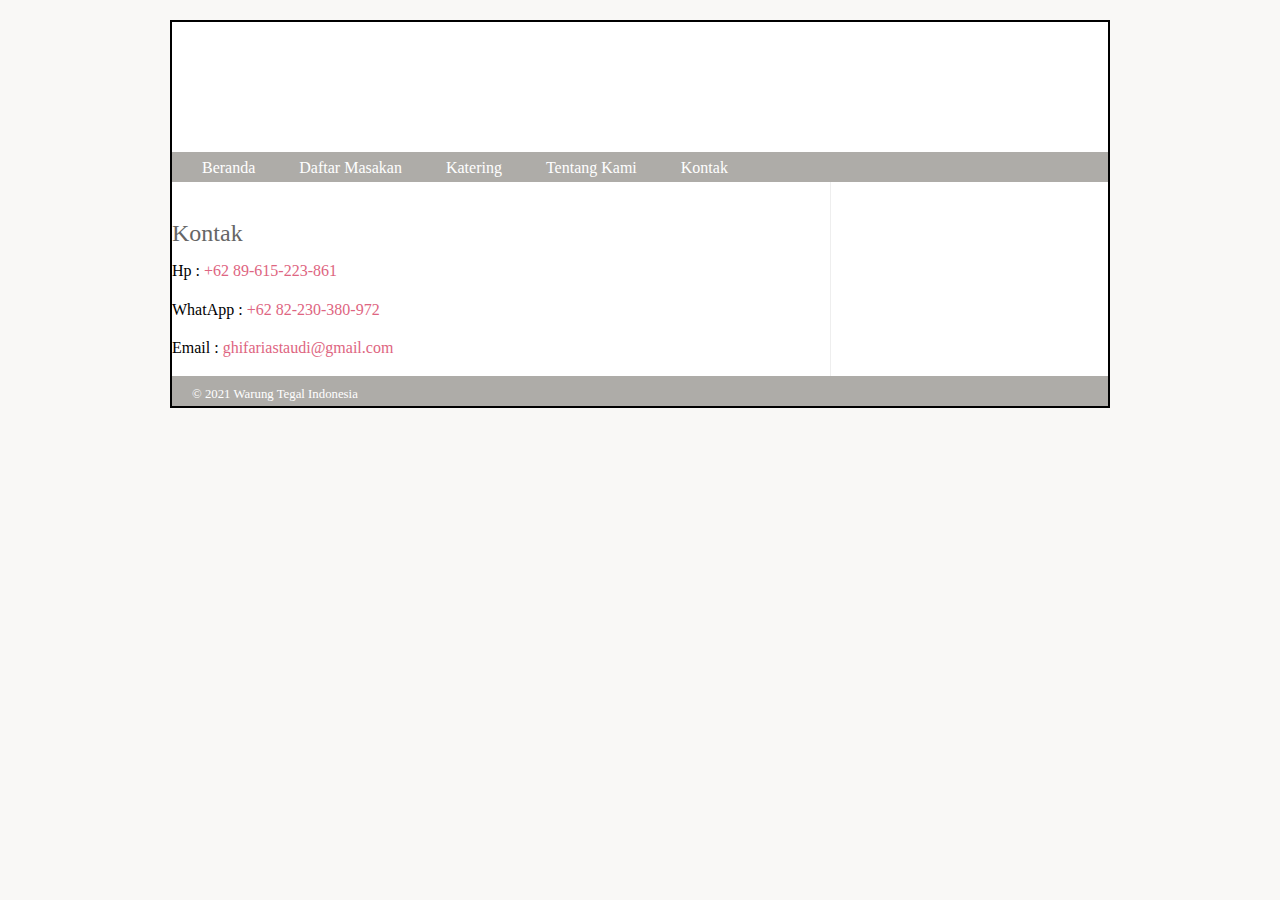
<file: kontak.html>
<!DOCTYPE html>
<html lang="en">

<head>
    <meta charset="UTF-8">
    <meta http-equiv="X-UA-Compatible" content="IE=edge">
    <meta name="viewport" content="width=device-width, initial-scale=1.0">
    <title>Web Warung Tegal Indonesia</title>
    <link rel="stylesheet" href="./style.css">
    <link rel="stylesheet" href="./carousel.css">

</head>

<body>
    <div class="wrapper">
        <h1>Warung Tegal Indonesia</h1>
        <nav>
            <ul>
                <li><a href="index.html" class="current">Beranda</a></li>
                <li><a href="daftarmasakan.html">Daftar Masakan</a></li>
                <li><a href="katering.html">Katering</a></li>
                <li><a href="tentang.html">Tentang Kami</a></li>
                <li><a href="kontak.html">Kontak</a></li>
            </ul>
        </nav>
        <section class="courses">
            <article>
                <hgroup>
                    <h2>Kontak</h2>
                    <p>Hp : <a href="tel:+6289615223861">+62 89-615-223-861</a></p>
                    <p>WhatApp : <a href="https://api.whatsapp.com/send?phone=+6282230380972">+62 82-230-380-972</a></p>
                    <p>Email : <a href="mailto:ghifariastaudi@gmail.com ">ghifariastaudi@gmail.com</a></p>
                </hgroup>
            </article>
        </section>
        <footer>
            &copy; 2021 Warung Tegal Indonesia
        </footer>
    </div>
</body>

</html>
</file>
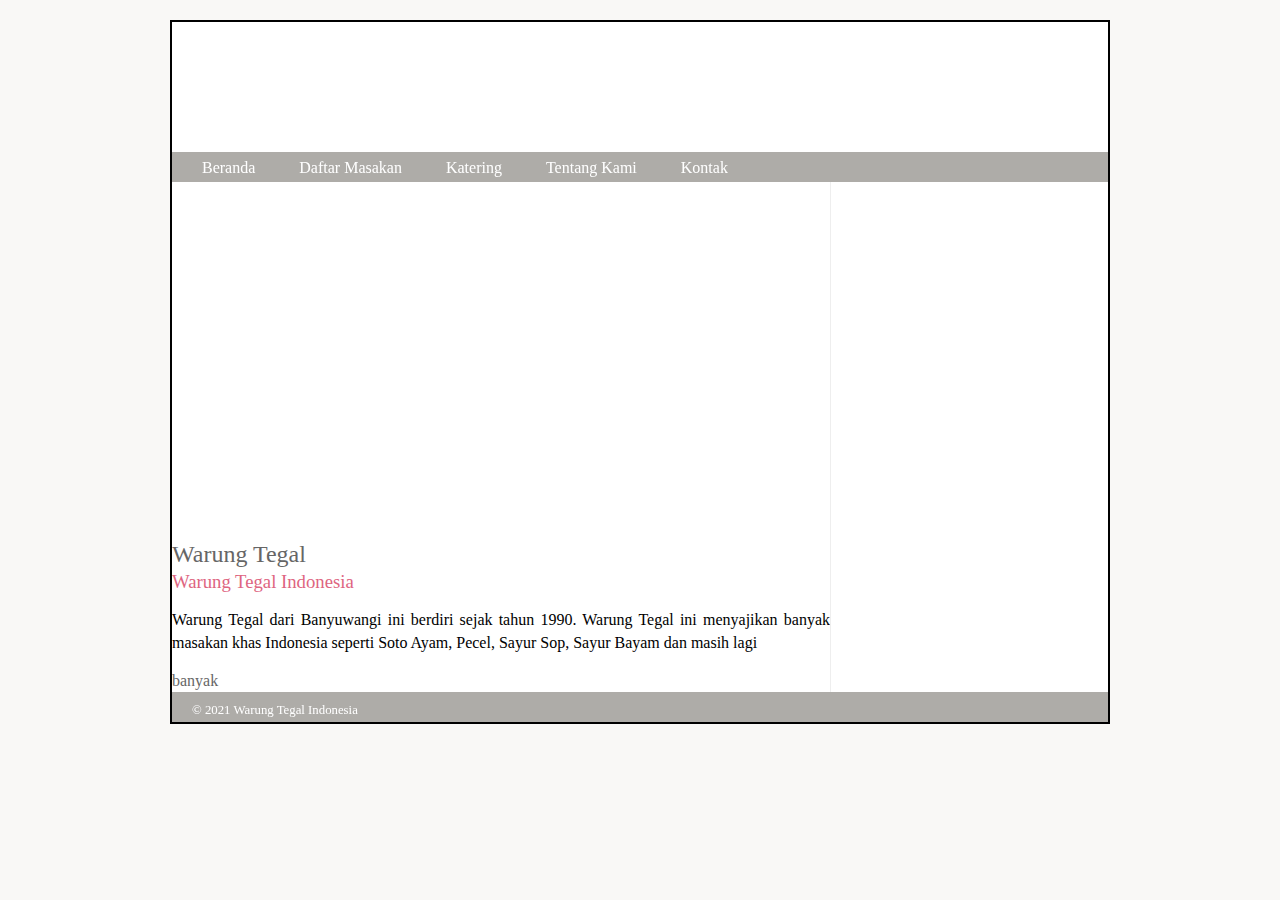
<file: tentang.html>
<!DOCTYPE html>
<html lang="en">

<head>
    <meta charset="UTF-8">
    <meta http-equiv="X-UA-Compatible" content="IE=edge">
    <meta name="viewport" content="width=device-width, initial-scale=1.0">
    <title>Web Warung Tegal Indonesia</title>
    <link rel="stylesheet" href="./style.css">
    <link rel="stylesheet" href="./carousel.css">

</head>

<body>
    <div class="wrapper">
        <h1>Warung Tegal Indonesia</h1>
        <nav>
            <ul>
                <li><a href="index.html" class="current">Beranda</a></li>
                <li><a href="daftarmasakan.html">Daftar Masakan</a></li>
                <li><a href="katering.html">Katering</a></li>
                <li><a href="tentang.html">Tentang Kami</a></li>
                <li><a href="kontak.html">Kontak</a></li>
            </ul>
        </nav>
        <section class="courses">
            <iframe width="560" height="315" src="https://www.youtube.com/embed/RQzZzTqtIRs" title="YouTube video player" frameborder="0" allow="accelerometer; autoplay; clipboard-write; encrypted-media; gyroscope; picture-in-picture" allowfullscreen></iframe>
            <article>
                <hgroup>
                    <h2>Warung Tegal</h2>
                    <h3>Warung Tegal Indonesia</h3>
                    <p>Warung Tegal dari Banyuwangi ini berdiri sejak tahun 1990. Warung Tegal ini menyajikan banyak masakan khas Indonesia seperti Soto Ayam, Pecel, Sayur Sop, Sayur Bayam dan masih lagi</p>
                </hgroup> banyak
            </article>
        </section>
        <footer>
            &copy; 2021 Warung Tegal Indonesia
        </footer>

    </div>
</body>

</html>
</file>
<file: style.css>
header,
section,
footer,
aside,
nav,
article,
figure,
figcaption {
    display: block;
}

body {
    background-color: #f9f8f6;
    color: #666666;
    background-image: url(https://i.stack.imgur.com/jGlzr.png);
    background-position: center;
    font-family: Georgia, 'Times New Roman', Times, serif;
    line-height: 1.4em;
    margin: 0px;
    overflow: auto;
}

.wrapper {
    width: 940px;
    margin: 20px auto 20px auto;
    border: 2px solid #000000;
    background-color: #ffffff;
}

header {
    background-image: url(https://cmkt-image-prd.global.ssl.fastly.net/0.1.0/ps/1201581/1360/906/m1/fpnw/wm1/g0cqalfjbkpnhi0ugcixaaz9swqfpyalqbspcmrfuqkjhoqodumomqskmtwtpzlm-.jpg?1461316422&s=b3cf2b6c6591075968c0ad9f307d612f);
    height: 160px;
}

h1 {
    text-indent: -9999px;
    width: 940px;
    height: 130px;
    margin: 0px;
}

nav,
footer {
    clear: both;
    color: #ffffff;
    background-color: #aeaca8;
    height: 30px;
}

nav ul {
    margin: 0px;
    padding: 5px 0px 5px 30px;
}

nav li {
    display: inline;
    margin-right: 40px;
}

nav li a {
    color: #ffffff;
}

nav li a:hover {
    color: #000000
}

section.courses {
    float: left;
    width: 659px;
    border-right: 1px solid #eeeeee;
}

article {
    clear: both;
    overflow: auto;
    width: 100%;
}

hgroup {
    margin-top: 40px;
}

figure {
    float: left;
    width: 290px;
    height: 220px;
    padding: 5px;
    margin: 20px;
    border: 1px solid #eee;
}

figcaption {
    font-size: 90%;
    text-align: left;
}

aside {
    width: 230px;
    float: left;
    padding: 0px 0px 0px 20px;
}

aside section a {
    display: block;
    padding: 10px;
    border-bottom: 1px solid #eee;
}

aside section a:hover {
    color: #985d6a;
    background-color: #efefef;
}

a {
    color: #de6581;
    text-decoration: none;
}

h1,
h2,
h3 {
    font-weight: normal;
}

h2 {
    margin: 10px 0px 5px 0px;
    padding: 0px;
}

h3 {
    margin: 0px 0px 10px 0px;
    color: #de6581;
}

p {
    color: black;
    text-align: justify;
}

aside h2 {
    padding: 30px 0px 10px 0px;
    color: #de6581;
}

footer {
    font-size: 80%;
    padding: 7px 0px 0px 20px;
}

img {
    width: 100%;
}

* {
    box-sizing: border-box
}

* {
    box-sizing: border-box
}
</file>
<file: carousel.css>
.slideshow-container {
    width: 100%;
    margin: auto;
    position: relative;
}

.previous,
.next {
    cursor: pointer;
    top: 50%;
    margin-top: -23px;
    position: absolute;
    width: auto;
    color: #aeaca8;
    font-size: 20px;
    font-weight: 900;
    transition: 0.4s ease;
    padding: 17px;
    border-radius: 0 5px 5px 0;
    user-select: none;
}

.container {
    display: none;
}

.next {
    right: 0;
    border-radius: 4px 0 0 4px;
}

.back:hover,
.forward:hover {
    background-color: rgba(0, 0, 0, 0.8);
}

.containersImages {
    display: block;
}

.Pesan {
    color: #f2f2f3;
    padding: 10px 14px;
    position: absolute;
    top: 0;
    font-size: 14px;
}

.fade {
    -webkit-animation-duration: 1.4s;
    animation-name: fade;
    animation-duration: 1.4s;
    -webkit-animation-name: fade;
}

.Texts {
    color: #f2f2f2;
    font-size: 15px;
    padding: 8px 12px;
    position: absolute;
    bottom: 8px;
    width: 100%;
    text-align: center;
}

@-webkit-keyframes fade {
    from {
        opacity: .5
    }
    to {
        opacity: 2
    }
}

@keyframes fade {
    from {
        opacity: .5
    }
    to {
        opacity: 2
    }
}
</file>
